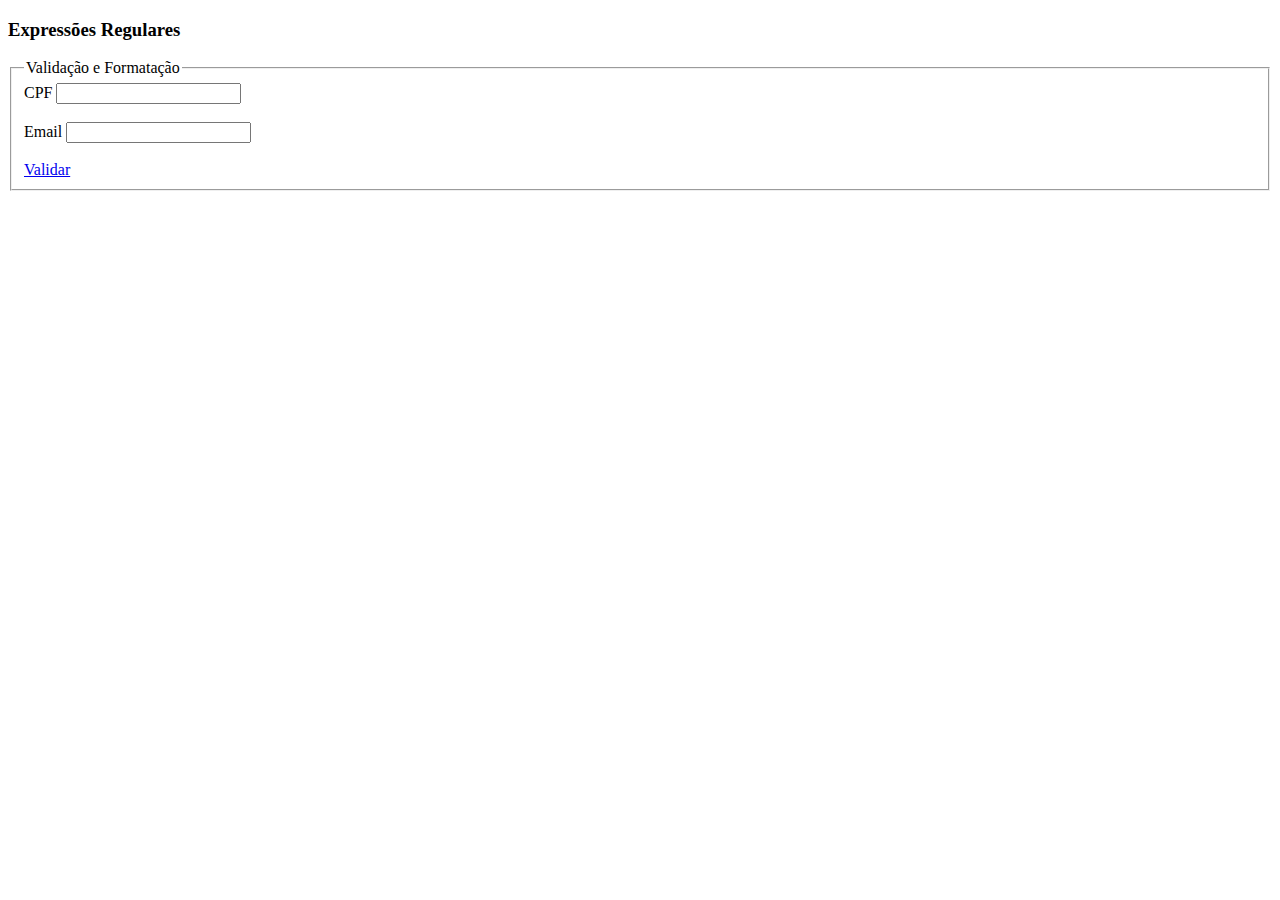
<file: Treino/index.html>
<!DOCTYPE html>
<html>
    <head>
        <title>Validando</title>
        <meta charset="UTF-8">
        <meta name="viewport" content="width=device-width, initial-scale=1.0">
    </head>
    <body>
        <h3>Expressões Regulares</h3>
        
        <form id="formulario">
            <fieldset>
                <legend>Validação e Formatação</legend>
                    <label for="cpf">CPF</label>
                    <input name="cpf">
                    <br><br>
                    <label for="email">Email</label>
                    <input name="emil">
                    <br><br>
                    <a href="#" onclick="validar()">Validar</a>
            </fieldset>
        </form>
        
        <script src="js/treino.js"></script>
    </body>
</html>
</file>
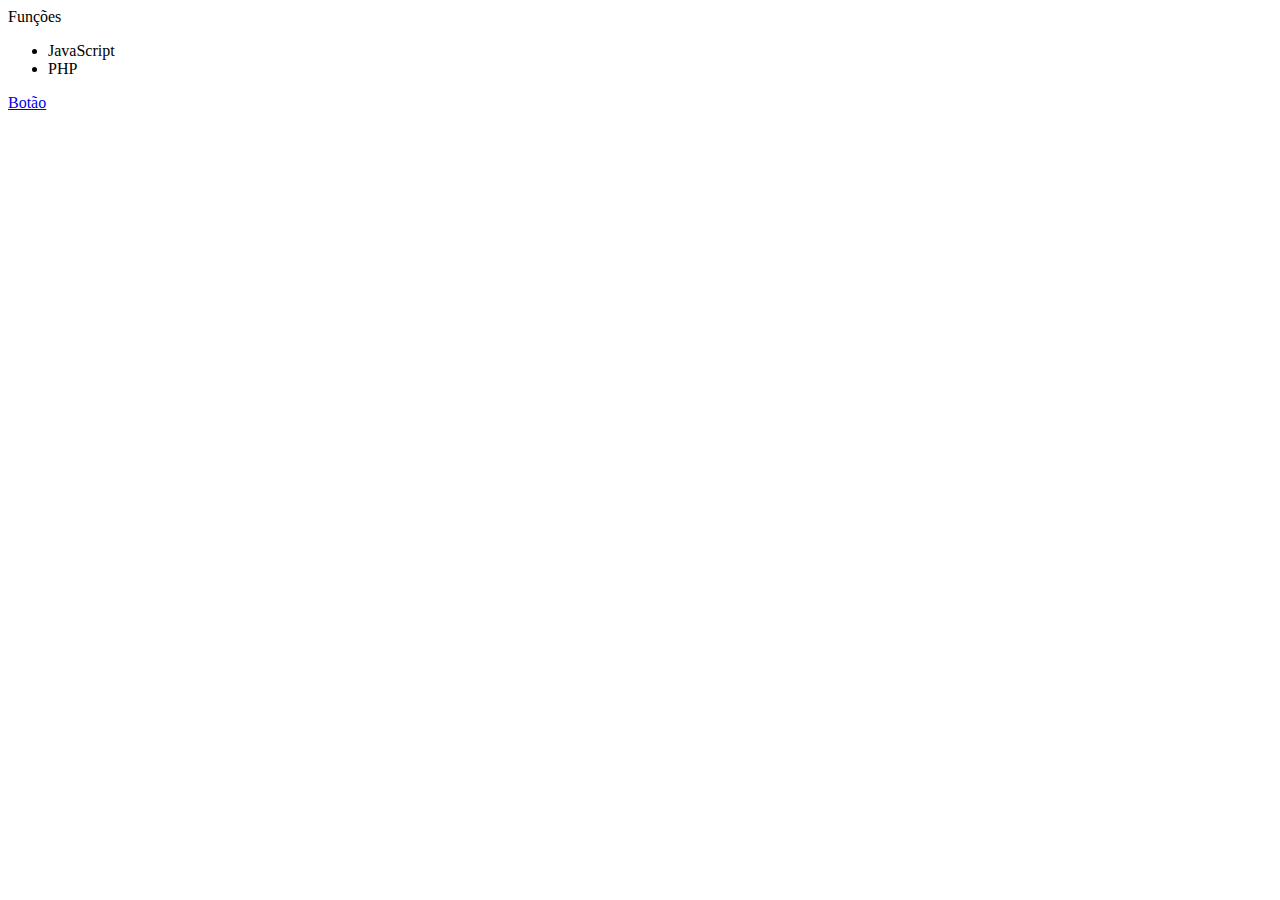
<file: Treino/funcoes.html>
<!DOCTYPE html>
<html>
    <head>
        <title>Funções</title>
        <meta charset="UTF-8">
        <meta name="viewport" content="width=device-width, initial-scale=1.0">
        <script type="text/javascript" src="js/funcoes.js"></script>
    </head>
    <body>
        <div>Funções</div>
        
        <ul>
            <li>JavaScript</li>
            <li>PHP</li>
        </ul>
        <a id="botao" href="#">Botão</a>
        
    </body>
</html>
</file>
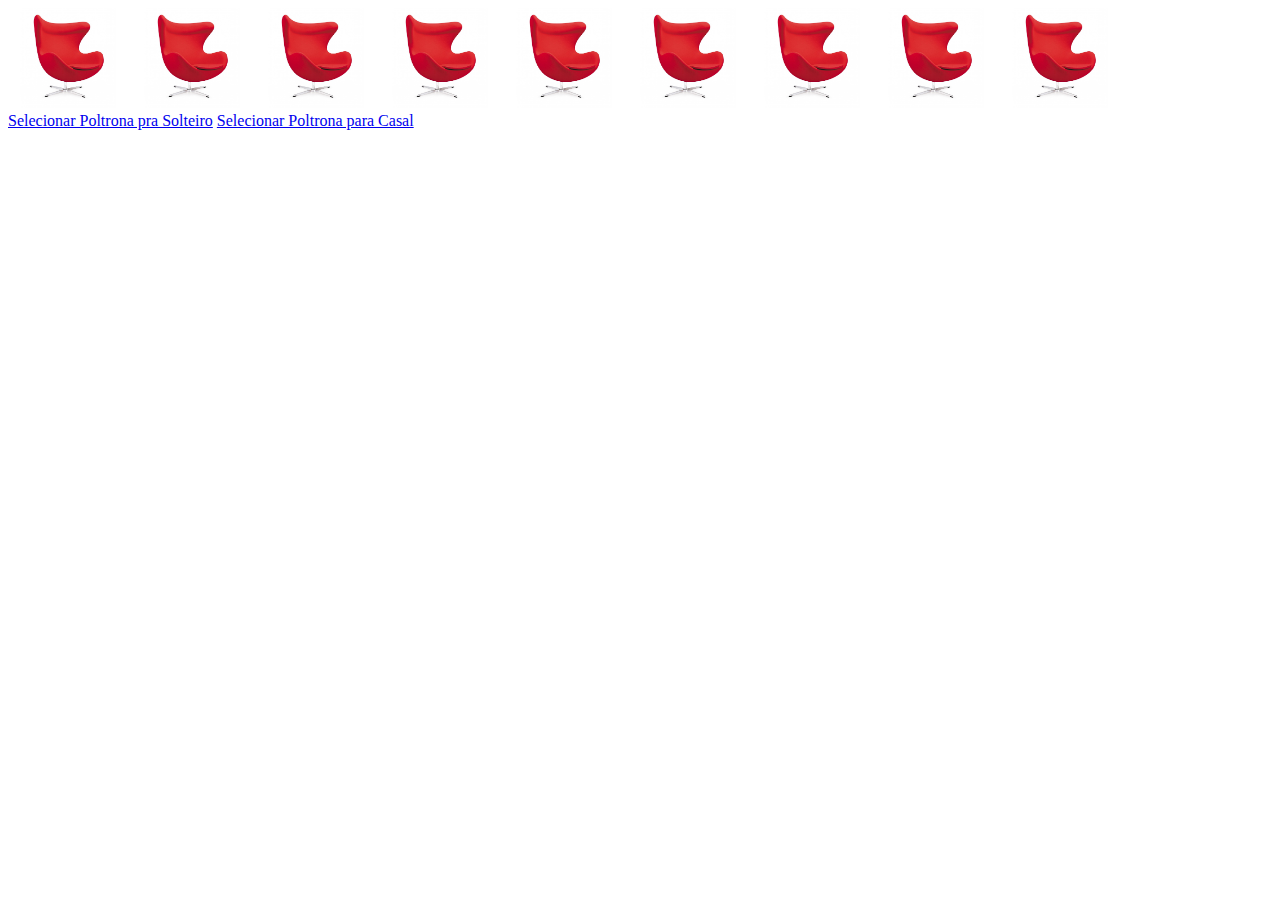
<file: Treino/principal.html>
<!DOCTYPE html>
<html>
    <head>
        <title>Principal</title>
        <meta charset="UTF-8">
        <meta name="viewport" content="width=device-width, initial-scale=1.0">
        <script src="../js/treino.js"></script>
    </head>
    <body onload="carregarPoltronas();">
        <div id="topo"></div>
        <div>
            <img  width="120" height="100">
            <img  width="120" height="100">
            <img  width="120" height="100" onclick="verificarStatus(2)">
            <img  width="120" height="100" onclick="verificarStatus(3)">
            <img  width="120" height="100" onclick="verificarStatus(4)">
            <img  width="120" height="100" onclick="verificarStatus(5)">
            <img  width="120" height="100" onclick="verificarStatus(6)">
            <img  width="120" height="100" onclick="verificarStatus(7)">
            <img  width="120" height="100">
        </div>
        <div>
            <a href="#" onclick="selecionarPoltronaSolteiro();">Selecionar Poltrona pra Solteiro</a>
            <a href="#" onclick="selecionarPoltronaCasal();">Selecionar Poltrona para Casal</a>
        </div>
       
    </body>
</html>
</file>
